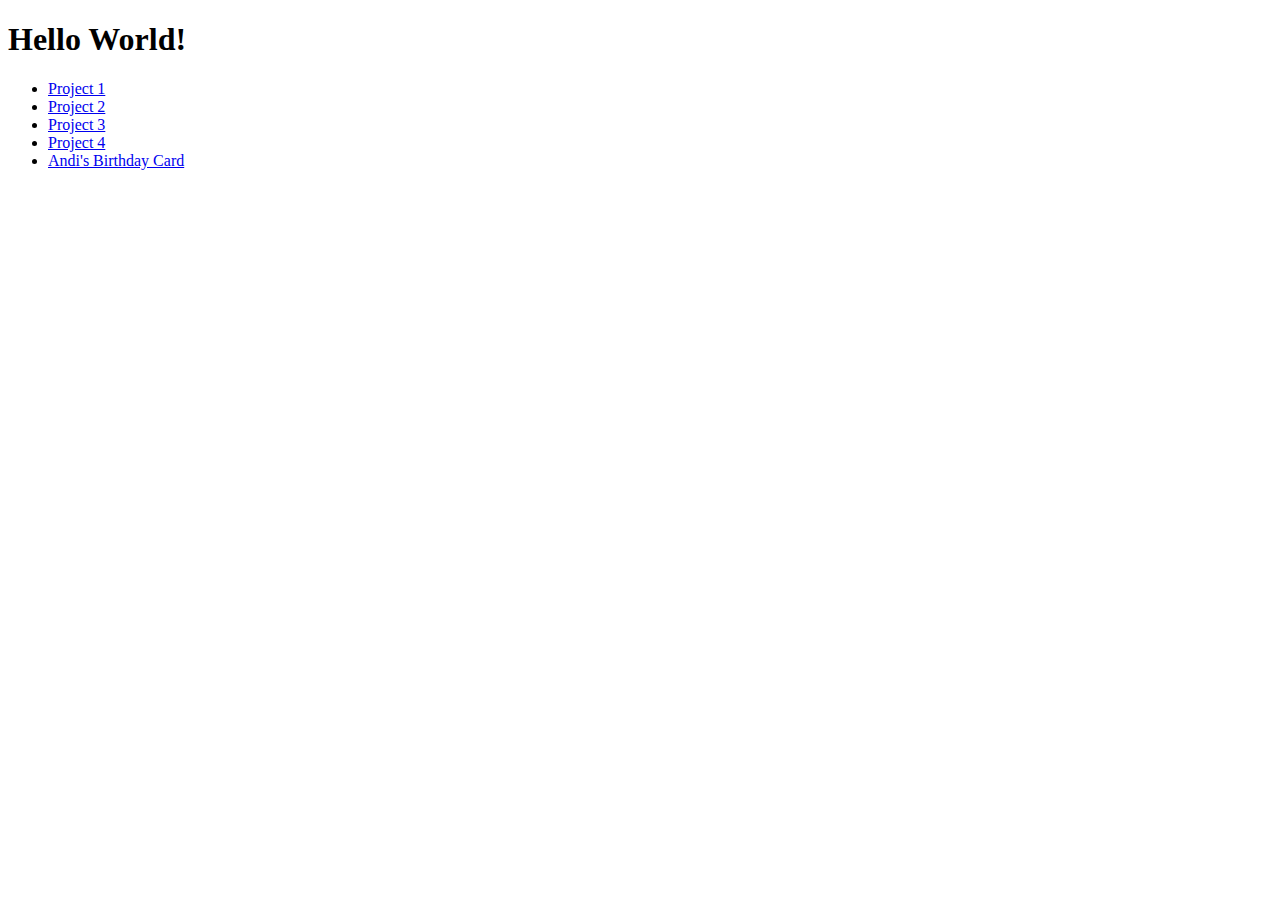
<file: index.html>
<!DOCTYPE html>
<html>
  <head>
    <meta charset="utf-8">
    <title>Home Page</title>
  </head>
  <body>
    <h1>Hello World!</h1>
    <p>
    <ul>
      <li><a href="Project 1/caden.html">Project 1</a></li>
      <li><a href="Project 2: Zen Garden/garden.html">Project 2</a></li>
      <li><a href="Project 3/pi.html">Project 3</a></li>
      <li><a href="Project 4/dictionary.html">Project 4</a></li>
      <li><a href="Project 5/andi.html">Andi's Birthday Card</a></li>
    </ul>
    </p>
  </body>
</html>
</file>
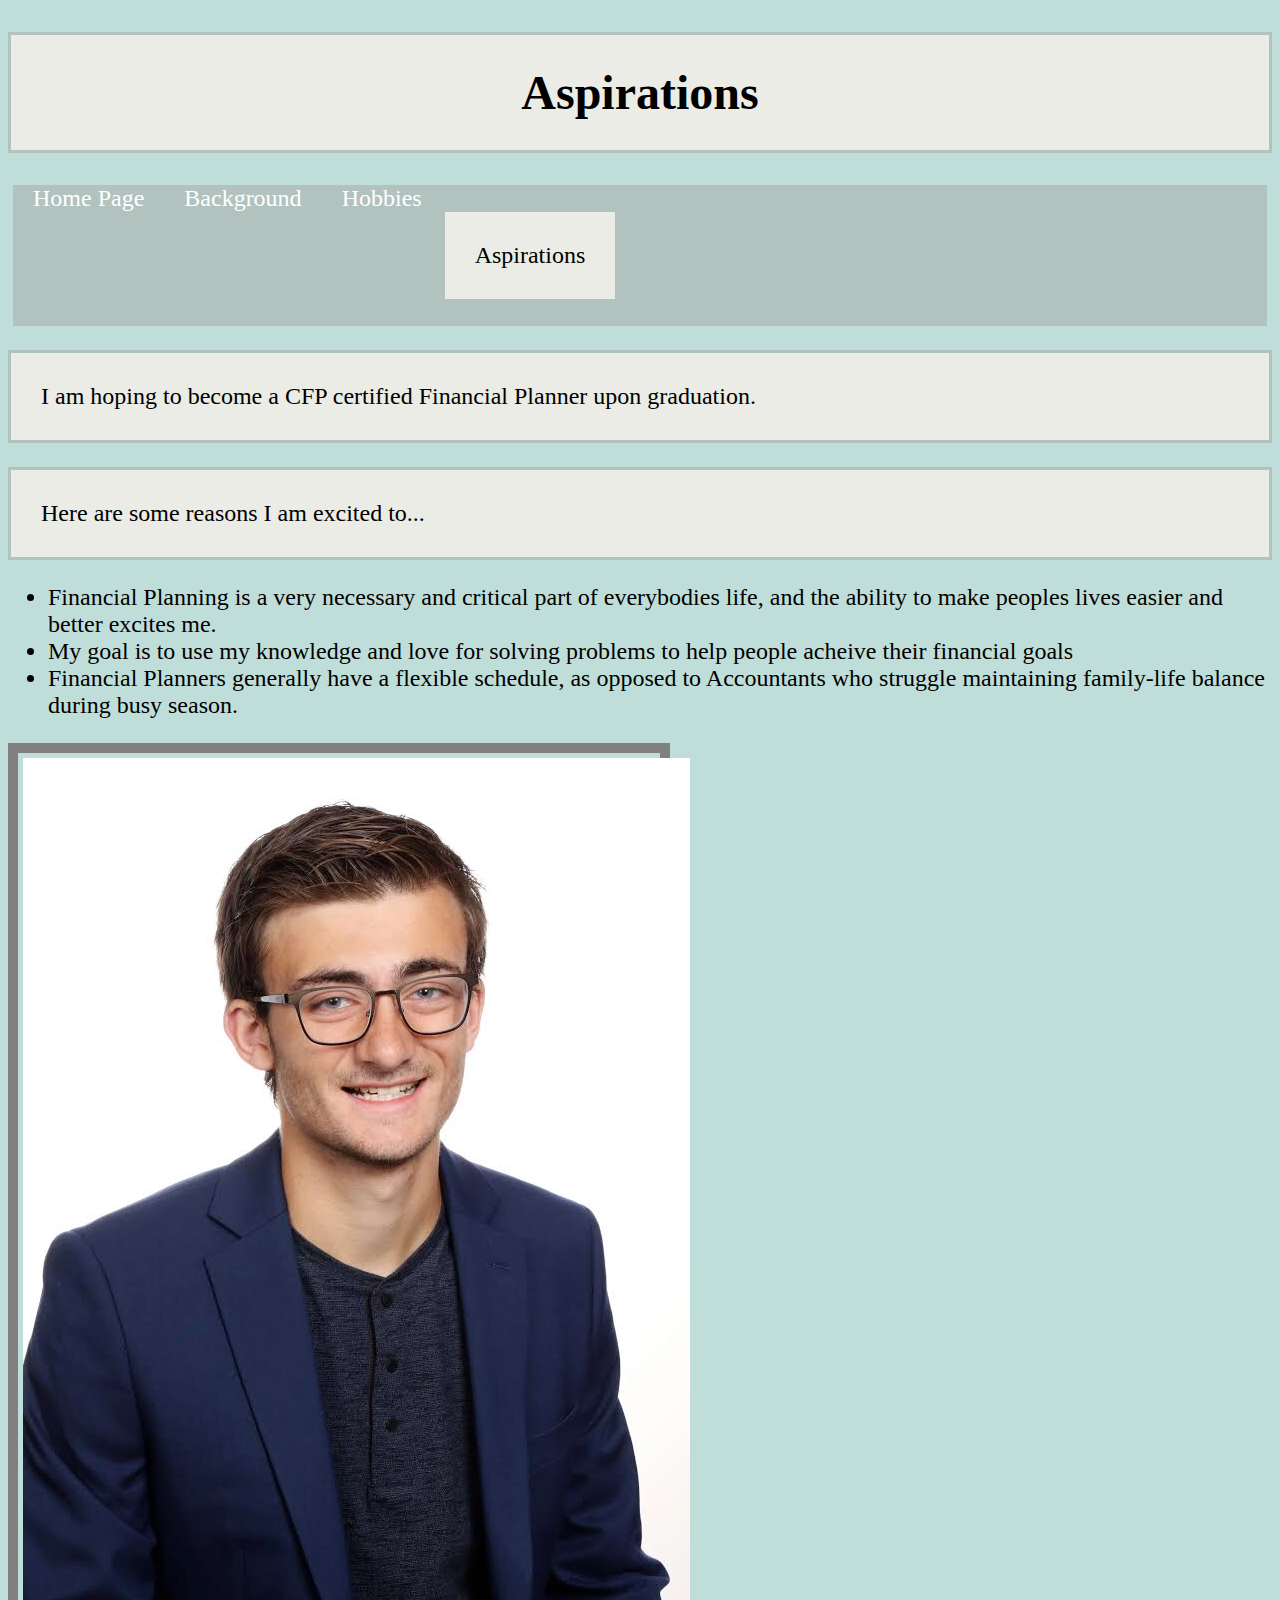
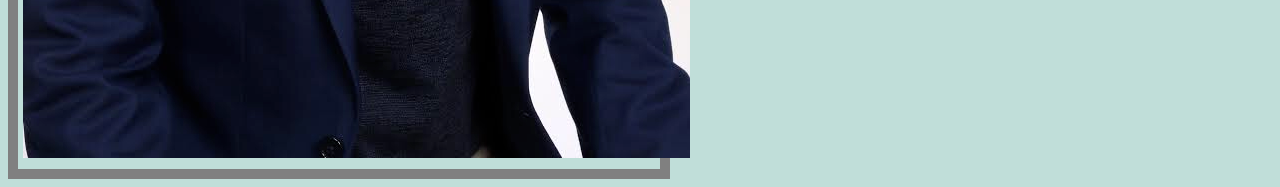
<file: aspirations.html>
<!DOCTYPE html>
<html>
  <head>
    <meta charset="utf-8">
    <title>Aspirations</title>
    <link href="stylesheet.css" rel="stylesheet" type="text/css" />
  </head>
  <body>
    <header>
        <h1>Aspirations</h1>
    </header>
    <nav> 
      <a href="caden.html">Home Page</a>
      <a href="background.html">Background</a>
      <a href="hobbies.html">Hobbies</a>
      <p>Aspirations</p>
    </nav>

    <div id="aspirations">
        <p>I am hoping to become a CFP certified Financial Planner upon graduation.</p>
        <p>Here are some reasons I am excited to...</p>
        <ul>
            <li>Financial Planning is a very necessary and critical part of everybodies life, and the ability to make peoples lives easier and better excites me.</li>
            <li>My goal is to use my knowledge and love for solving problems to help people acheive their financial goals</li>
            <li>Financial Planners generally have a flexible schedule, as opposed to Accountants who struggle maintaining family-life balance during busy season.</li>
        </ul>
    
        <div class="photo">
            <img src="IMG_0897.png" alt="profPhoto" id="selfie">
        </div>

        
    </div>


  </body>
</html>
</file>
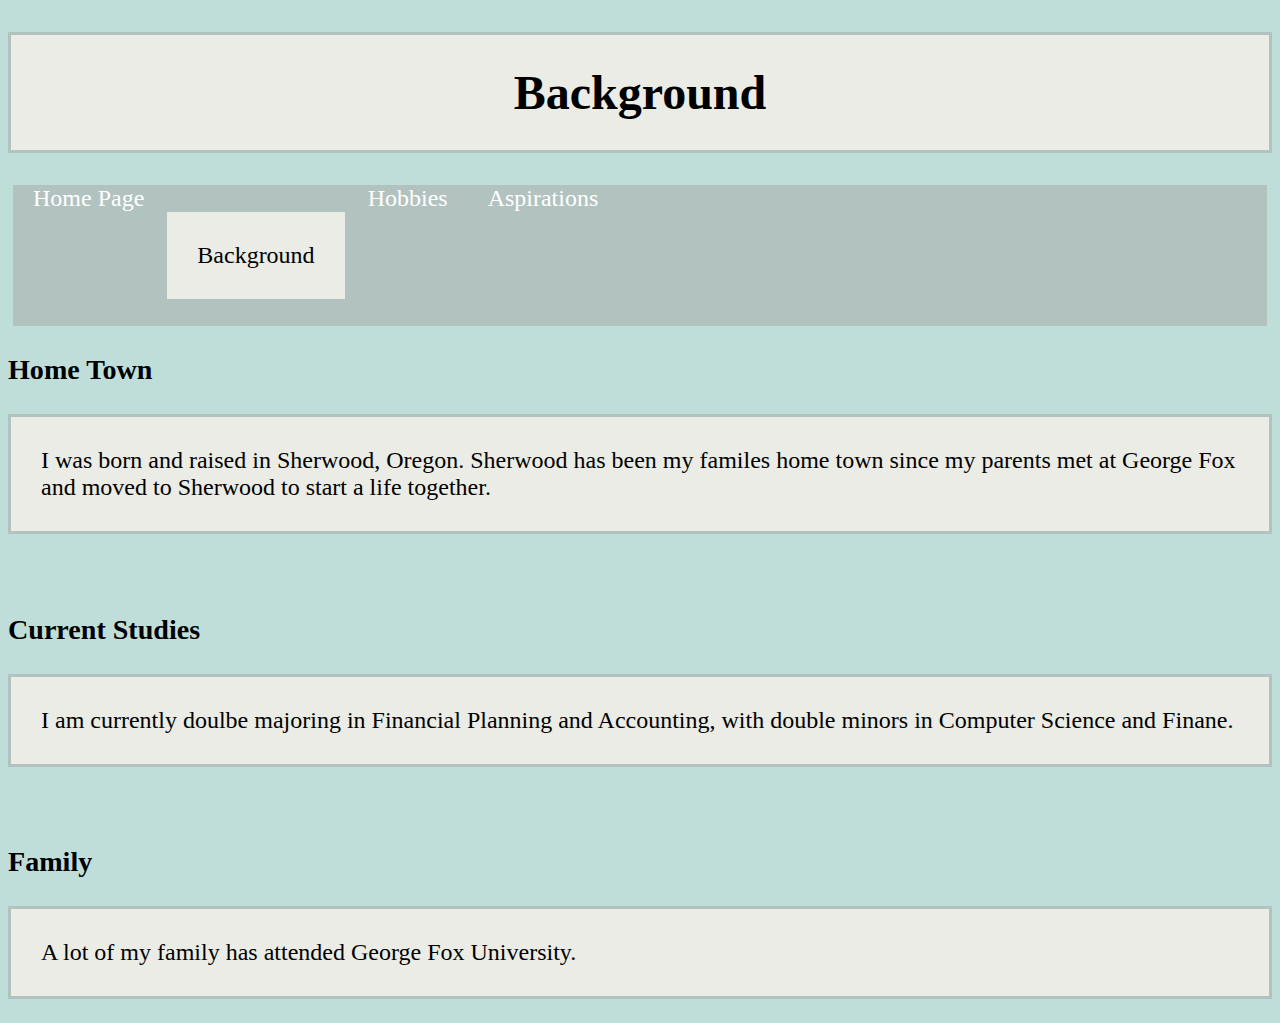
<file: background.html>
<!DOCTYPE html>
<html>
  <head>
    <meta charset="utf-8">
    <title>Background</title>
    <link href="stylesheet.css" rel="stylesheet" type="text/css" />
  </head>
  <body>
    <header>
        <h1>Background</h1>
    </header>
    <nav> 
      <a href="caden.html">Home Page</a>
      <p>Background</p>
      <a href="hobbies.html">Hobbies</a>
      <a href="aspirations.html">Aspirations</a>
    </nav>

    <div>
        <h3>Home Town</h3>
        <p>I was born and raised in Sherwood, Oregon. Sherwood has been my familes home town since my parents met at George Fox and moved to Sherwood to start a life together. </p>
        <br>
        <h3>Current Studies</h3>
        <p>I am currently doulbe majoring in Financial Planning and Accounting, with double minors in Computer Science and Finane.</p>
        <br>
        <h3>Family</h3>
        <p>A lot of my family has attended George Fox University.</p>

    </div>

  </body>
</html>
</file>
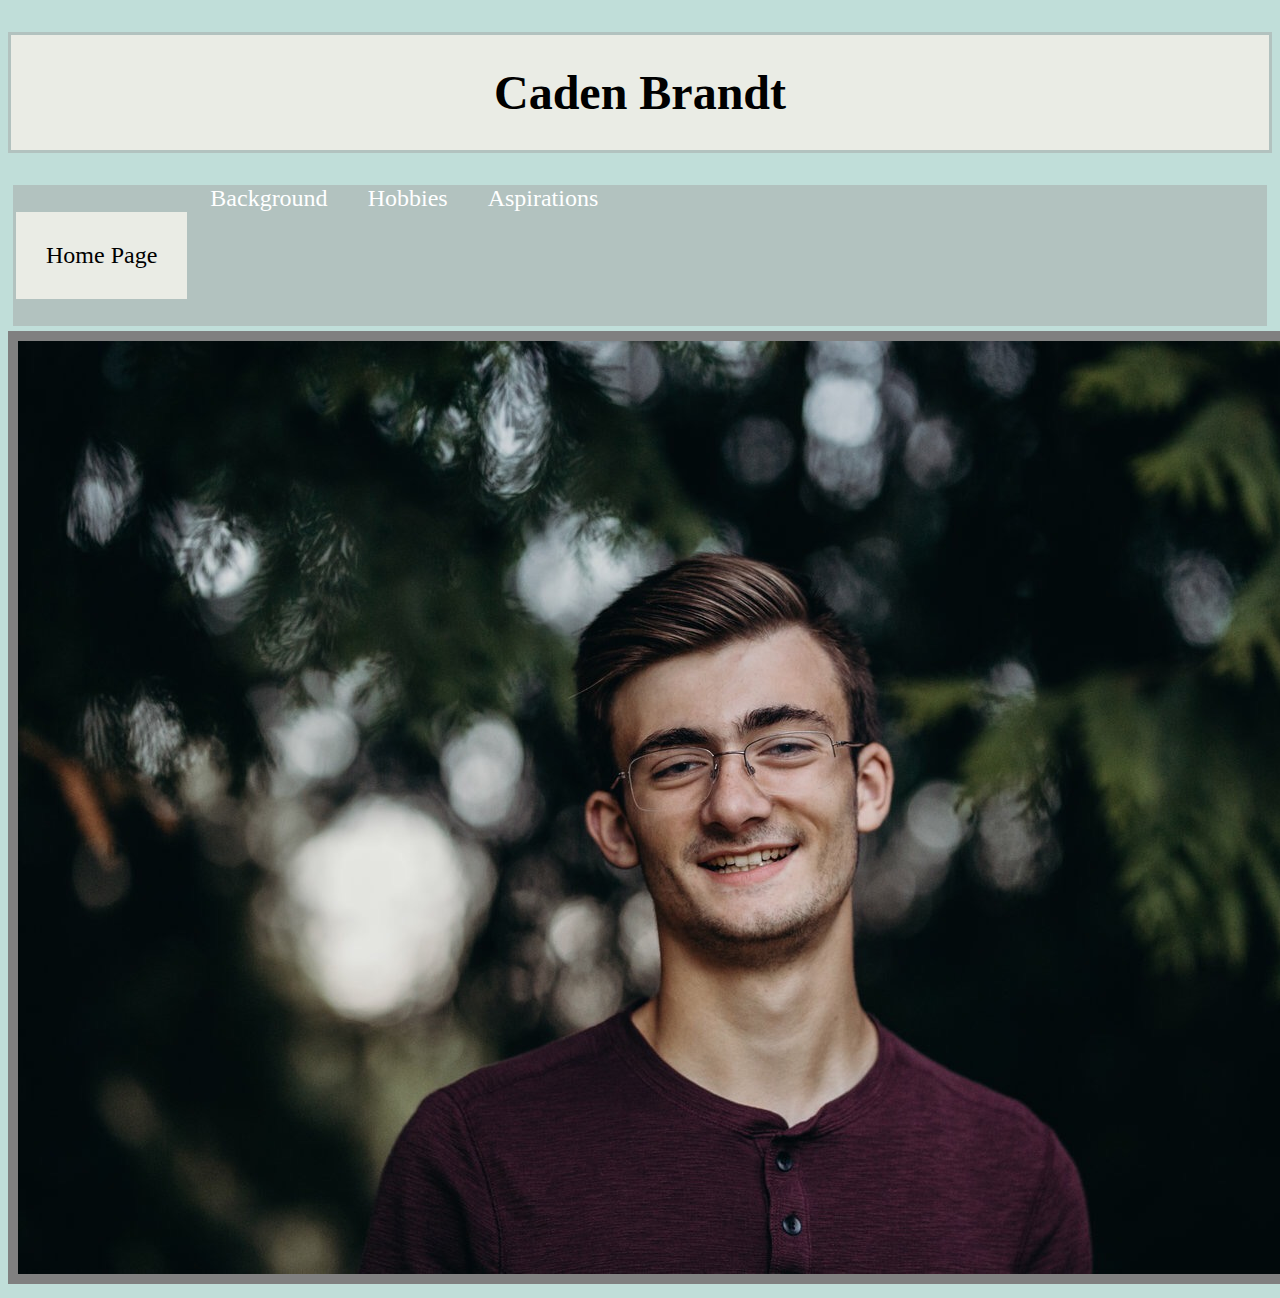
<file: caden.html>
<!DOCTYPE html>
<html>
  <head>
    <meta charset="utf-8">
    <title>Project 1</title>
    <link href="stylesheet.css" rel="stylesheet" type="text/css" />
  </head>
  <body>
    <header>
      <h1>Caden Brandt</h1>
    </header>
    <nav> 
      <p>Home Page</p>
      <a href="background.html">Background</a>
      <a href="hobbies.html">Hobbies</a>
      <a href="aspirations.html">Aspirations</a>
    </nav>
    <img src="IMG_0623.jpeg" alt="soccer photo" id="homePhoto">
  </body>
</html>
</file>
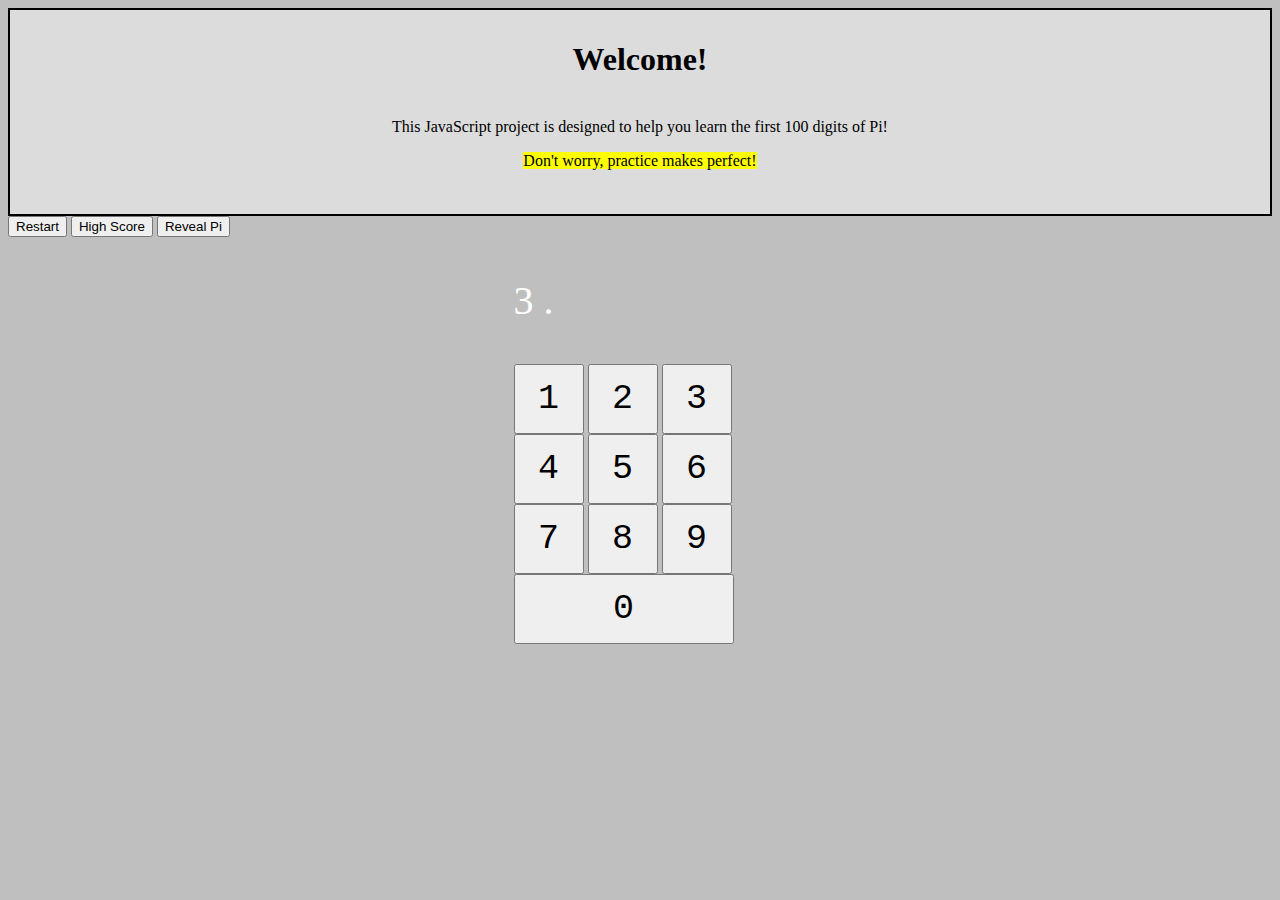
<file: Project 3/pi.html>
<!DOCTYPE html>
<html>
  <head>
    <meta charset="utf-8">
    <title>MemorizePi</title>
    <link href="pi.css" rel="stylesheet" type="text/css" />
  </head>
  <body>
    <script src="https://ajax.googleapis.com/ajax/libs/jquery/3.5.1/jquery.min.js"></script>

    <div id="intro">
    <p><h1>Welcome!</h1><br> This JavaScript project is designed to help you learn the first 100 digits of Pi!</p>
    <p><mark>Don't worry, practice makes perfect!</mark></p>
    <br>
    </div>
    <button id="restart">Restart</button>
    <button id="showHS"> High Score</button>
    <button id="revealPi">Reveal Pi</button>
    <h4 id="HS" hidden>High Score: 0</h4>
    
    <p id="piPrefix">3     .</p>
    <p id="game"></p>
    
    <div id="buttons">
      <div id="row1-3">
      <button id="button1">1</button>
      <button id="button2">2</button>
      <button id="button3">3</button>
      </div>
      <div id="row4-6">
      <button id="button4">4</button>
      <button id="button5">5</button>
      <button id="button6">6</button>
      </div>
      <div id="row7-9">
      <button id="button7">7</button>
      <button id="button8">8</button>
      <button id="button9">9</button>
      </div>
      <div id="row0-0">
      <button id="button0">0</button>
      </div>
  
    </div>

    <p hidden id="piCheat">3.1415926535897932384626433832795028841971693993751058209749445923078164062862089986280348253421170679</p>
    <script src="pi.js"></script>
  </body>
</html>
</file>
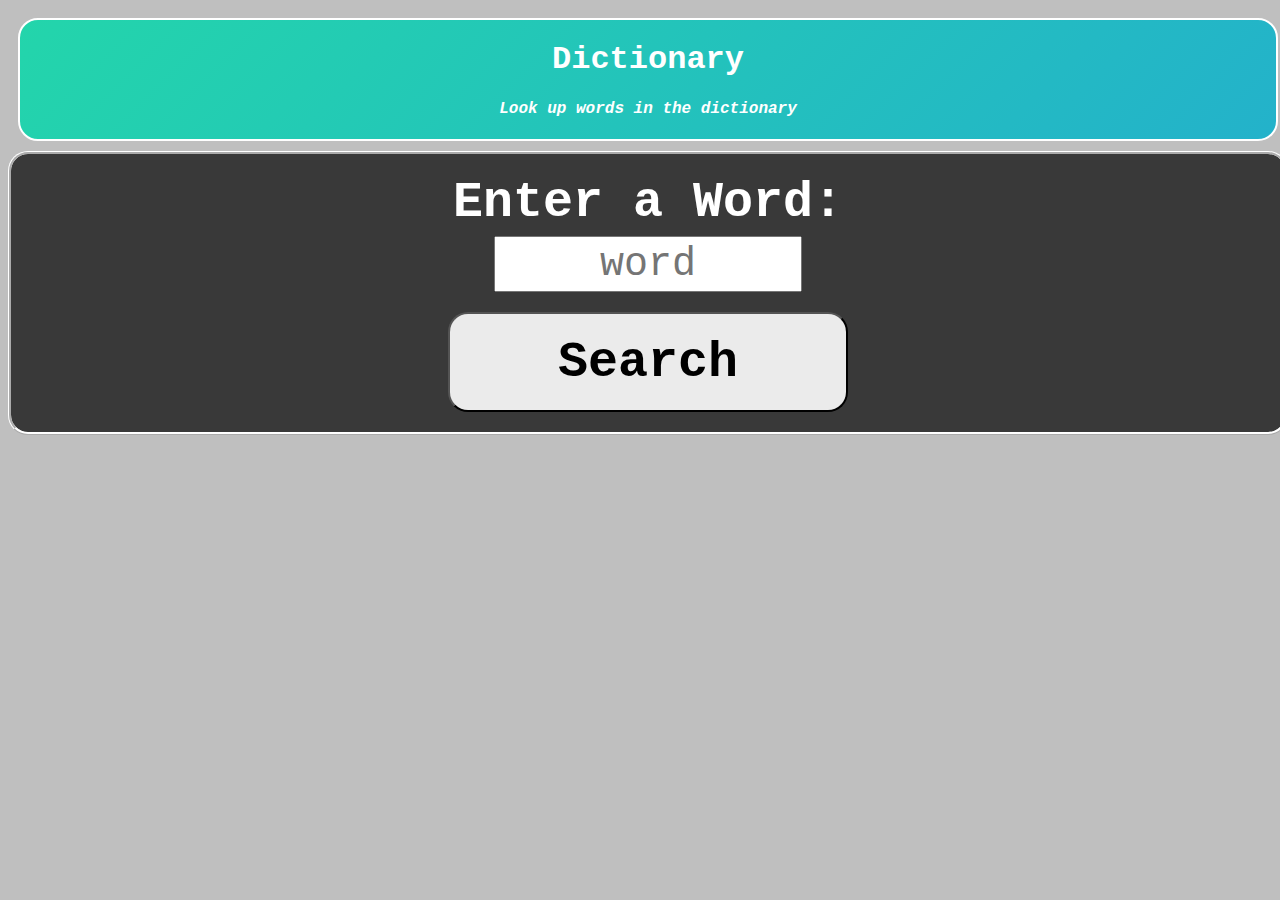
<file: Project 4/dictionary.html>
<!DOCTYPE html>
<html>
  <head>
    <meta charset="utf-8">
    <meta name="viewport" content="width=device-width">
    <title>Caden's Dictionary</title>
    <!-- http://fian.my.id/Waves/ -->
    <link rel="stylesheet" href="waves.min.css">
    <link href="dictionary.css" rel="stylesheet" type="text/css" />
    <script src="dictionary.js" defer></script>
    <script src="https://ajax.googleapis.com/ajax/libs/jquery/3.4.1/jquery.min.js"></script>
    
  </head>
  <body>
    <div id="intro">
      <h1>Dictionary</h1>
      <h4><i>Look up words in the dictionary</i></h6>
    </div>

    <div id="interface">
      <label for="input" id="wordLabel"><b>Enter a Word: </b></label><br>
      <input type="text" id="input" placeholder="word" onfocus="this.placeholder = ''" onblur="this.placeholder = 'word'"><br>
      <button id="convertBtn" class="effect">Search</button>
    </div>
    
    <div id="output">
      <div id="original">
        <div>
          <h1 id="Word"></h1>
          
          <input type="image" id="audioTag" src="https://media.istockphoto.com/vectors/grey-speaker-volume-icon-audio-voice-sound-symbol-media-music-icon-vector-id1154995348" alt="audioImg" witdth="50px" height="50px" onclick="playAudio()">

          <p><i id="POS"></i></p>
        </div>
          <h2 id="def"></h2>
        <div id="altBtnDiv">
          <button id="altBtn">Alternate Definition</button>
        </div>
      </div>

      
      <div id="alt">
        <button id="back">Back</button>
        <h1 id="altWord"></h1>
        <p><i id="altPOS"></i></p>
        <h2 id="altDef"></h2>
      </div>
    </div>

    <!-- http://fian.my.id/Waves/ -->
    <script src="waves.min.js"></script>
  </body>
</html>
</file>
<file: stylesheet.css>
:root {
    --text_color: #3b3a30;
    --background_color: #c0ded9;
    --accent_color: #eaece5;
    --accent2_color: #b2c2bf;
  }

body {
    background-color: var(--background_color);
    font-size: 24px;
    font-family: Georgia, 'Times New Roman', Times, serif;

}

nav {
    background-color: var(--accent2_color);
    display: flex;
    flex-direction: row;
    margin: 5px;
}

h1 {
    text-align: center;
}

header {
    background-color: darkgray;
}

td {
    border: 2px solid var(--accent_color);
    margin: 40px;
    height: 150px;
    width: 150px;
    
}

td img {
    height: 100%;
    width: 100%;

}

nav a {
    padding-left: 20px;
    padding-right: 20px;
    text-decoration: none;
    color: white;
}

nav a:hover {
    background-color: #818b8a;
}

p, h1, h2 {
    border: 3px solid var(--accent2_color);
    background-color: var(--accent_color);
    padding: 30px;
}

#homePhoto {
    border: 10px solid gray;
}
  
.photo {
    width: 50%;
    padding: 5px;
    border: 10px solid gray;
}
</file>
<file: Project 3/pi.css>
html {
    margin: 0;
    padding: 0;
    background: rgba(0, 0, 0, 0.25) url(https://images.pexels.com/photos/1072179/pexels-photo-1072179.jpeg?auto=compress&cs=tinysrgb&dpr=2&h=750&w=1260) no-repeat center center fixed;
    -webkit-background-size: cover;
    -moz-background-size: cover;
    -o-background-size: cover;
    background-size: cover;
}

#row0-0
{
  grid-area: below;
}

#row1-3
{
  grid-area: top;
}

#row4-6
{
  grid-area: middle;
}

#row7-9
{
  grid-area: bottom;
}

#buttons
{
  left: 40%;
  position: relative;

  /*
  display: grid;
  grid-template-areas: 
  "top top top"
  "middle middle middle"
  "bottom bottom bottom"
  "below below below"
  */

}

div button {
  width: 70px;
  height: 70px;
  grid-gap: 5px;
  font-size: 35px;
  font-family:'Courier New', Courier, monospace;
}

#button0
{
  width: 220px;
}

#intro
{
  text-align: center;
  padding: 10px;
  border: 2px black solid;
  background-color: rgba(255, 255, 255, 0.45);
}

#piPrefix
{
  font-size: 40px;
  color: white;
  left: 40%;
  position: relative;
}

#piCheat
{
  background-color: rgba(00, 00, 00, .70);
  font-size: 20px;
  color: white;
  border: 3px #007256 ridge;
  padding: 5px;
}

#HS
{
  background-color: rgba(00, 00, 00, .70);
  color: white;
  padding: 5px;
  border: 3px #007256 ridge;
}

button:hover
{
  color:#fff;background-color:#007256
}
</file>
<file: Project 4/dictionary.css>
html
{
  font-family: 'Courier New', Courier, monospace;
  background: rgba(0, 0, 0, 0.25) url(https://k48b9e9840-flywheel.netdna-ssl.com/wp-content/uploads/2021/07/alfons-morales-YLSwjSy7stw-unsplash.jpg) no-repeat center center fixed;
    -webkit-background-size: cover;
    -moz-background-size: cover;
    -o-background-size: cover;
    background-size: cover;
  color: white;
}

#output
{
  visibility: hidden;
  background-color: rgba(100, 100, 100, .80);
  border-radius: 20px;
  padding-left: 20px;
  padding: 20px;
  padding-bottom: 20px;
  margin-top: 10px;
  border: 2px white ridge;

}

#alt
{
  visibility: hidden;
}

#intro
{
  text-align: center;
  margin: 10px;
  border: 2px white solid;
  border-radius: 20px;
  //background-color: rgba(0, 0, 0, 0.35);
  background: linear-gradient(-45deg, #ee7752, #e73c7e, #23a6d5, #23d5ab);
  background-size: 400% 400%;
  animation: gradient 15s ease infinite;
}

#interface
{
  margin-top: 5px;
  text-align: center;
  border: 3px white ridge;
  border-radius: 20px;
  background-color: rgba(0, 0, 0, .70);
  padding: 20px;
}

#wordLabel
{
  font-size: 50px;
}

#input
{
  font-family: 'Courier New', Courier, monospace;
  font-size: 40px;
  text-align: center;
  width: 300px;
  height:50px;
  margin: 5px;
  margin-bottom: 20px;
}

#input:focus
{
  border: 3px gray dashed;
}

#convertBtn
{
  font-size: 50px;
  font-weight: bold;
  height: 100px;
  width: 400px;
  background-color: rgba(255, 255, 255, .9);
}

#audioTag
{
  float: right;
  padding-right: 20px;
}

#altBtn
{
  height: 25px;
  width: 300px;
  background: linear-gradient(-45deg, #ee7752, #e73c7e, #23a6d5, #23d5ab);
  background-size: 400% 400%;
  animation: gradient 15s ease infinite;
  color: white;
}


#altBtnDiv
{
  margin-top: 75px;
  text-align: center;
}

@keyframes gradient {
  0% 
  {
    background-position: 0% 50%;
  }
  50% 
  {
    background-position: 100% 50%;
  }
  100% 
  {
    background-position: 0% 50%;
  }
}

  #back
  {
    background: linear-gradient(-45deg, #ee7752, #e73c7e, #23a6d5, #23d5ab);
    background-size: 400% 400%;
    animation: gradient 15s ease infinite;
    color: white;
  }

  button
  {
    font-family: 'Courier New', Courier, monospace;
    border-radius: 20px;
  }

  body
  {
    height: 100%;
    width: 100%;
  }
</file>
<file: Project 4/waves.min.css>
/*!
 * Waves v0.7.6
 * http://fian.my.id/Waves 
 * 
 * Copyright 2014-2018 Alfiana E. Sibuea and other contributors 
 * Released under the MIT license 
 * https://github.com/fians/Waves/blob/master/LICENSE */.waves-effect{position:relative;cursor:pointer;display:inline-block;overflow:hidden;-webkit-user-select:none;-moz-user-select:none;-ms-user-select:none;user-select:none;-webkit-tap-highlight-color:transparent}.waves-effect .waves-ripple{position:absolute;border-radius:50%;width:100px;height:100px;margin-top:-50px;margin-left:-50px;opacity:0;background:rgba(0,0,0,.2);background:-webkit-radial-gradient(rgba(0,0,0,.2) 0,rgba(0,0,0,.3) 40%,rgba(0,0,0,.4) 50%,rgba(0,0,0,.5) 60%,rgba(255,255,255,0) 70%);background:-o-radial-gradient(rgba(0,0,0,.2) 0,rgba(0,0,0,.3) 40%,rgba(0,0,0,.4) 50%,rgba(0,0,0,.5) 60%,rgba(255,255,255,0) 70%);background:-moz-radial-gradient(rgba(0,0,0,.2) 0,rgba(0,0,0,.3) 40%,rgba(0,0,0,.4) 50%,rgba(0,0,0,.5) 60%,rgba(255,255,255,0) 70%);background:radial-gradient(rgba(0,0,0,.2) 0,rgba(0,0,0,.3) 40%,rgba(0,0,0,.4) 50%,rgba(0,0,0,.5) 60%,rgba(255,255,255,0) 70%);-webkit-transition:all .5s ease-out;-moz-transition:all .5s ease-out;-o-transition:all .5s ease-out;transition:all .5s ease-out;-webkit-transition-property:-webkit-transform,opacity;-moz-transition-property:-moz-transform,opacity;-o-transition-property:-o-transform,opacity;transition-property:transform,opacity;-webkit-transform:scale(0) translate(0,0);-moz-transform:scale(0) translate(0,0);-ms-transform:scale(0) translate(0,0);-o-transform:scale(0) translate(0,0);transform:scale(0) translate(0,0);pointer-events:none}.waves-effect.waves-light .waves-ripple{background:rgba(255,255,255,.4);background:-webkit-radial-gradient(rgba(255,255,255,.2) 0,rgba(255,255,255,.3) 40%,rgba(255,255,255,.4) 50%,rgba(255,255,255,.5) 60%,rgba(255,255,255,0) 70%);background:-o-radial-gradient(rgba(255,255,255,.2) 0,rgba(255,255,255,.3) 40%,rgba(255,255,255,.4) 50%,rgba(255,255,255,.5) 60%,rgba(255,255,255,0) 70%);background:-moz-radial-gradient(rgba(255,255,255,.2) 0,rgba(255,255,255,.3) 40%,rgba(255,255,255,.4) 50%,rgba(255,255,255,.5) 60%,rgba(255,255,255,0) 70%);background:radial-gradient(rgba(255,255,255,.2) 0,rgba(255,255,255,.3) 40%,rgba(255,255,255,.4) 50%,rgba(255,255,255,.5) 60%,rgba(255,255,255,0) 70%)}.waves-effect.waves-classic .waves-ripple{background:rgba(0,0,0,.2)}.waves-effect.waves-classic.waves-light .waves-ripple{background:rgba(255,255,255,.4)}.waves-notransition{-webkit-transition:none!important;-moz-transition:none!important;-o-transition:none!important;transition:none!important}.waves-button,.waves-circle{-webkit-transform:translateZ(0);-moz-transform:translateZ(0);-ms-transform:translateZ(0);-o-transform:translateZ(0);transform:translateZ(0);-webkit-mask-image:-webkit-radial-gradient(circle,#fff 100%,#000 100%)}.waves-button,.waves-button-input,.waves-button:hover,.waves-button:visited{white-space:nowrap;vertical-align:middle;cursor:pointer;border:none;outline:0;color:inherit;background-color:rgba(0,0,0,0);font-size:1em;line-height:1em;text-align:center;text-decoration:none;z-index:1}.waves-button{padding:.85em 1.1em;border-radius:.2em}.waves-button-input{margin:0;padding:.85em 1.1em}.waves-input-wrapper{border-radius:.2em;vertical-align:bottom}.waves-input-wrapper.waves-button{padding:0}.waves-input-wrapper .waves-button-input{position:relative;top:0;left:0;z-index:1}.waves-circle{text-align:center;width:2.5em;height:2.5em;line-height:2.5em;border-radius:50%}.waves-float{-webkit-mask-image:none;-webkit-box-shadow:0 1px 1.5px 1px rgba(0,0,0,.12);box-shadow:0 1px 1.5px 1px rgba(0,0,0,.12);-webkit-transition:all .3s;-moz-transition:all .3s;-o-transition:all .3s;transition:all .3s}.waves-float:active{-webkit-box-shadow:0 8px 20px 1px rgba(0,0,0,.3);box-shadow:0 8px 20px 1px rgba(0,0,0,.3)}.waves-block{display:block}
</file>
